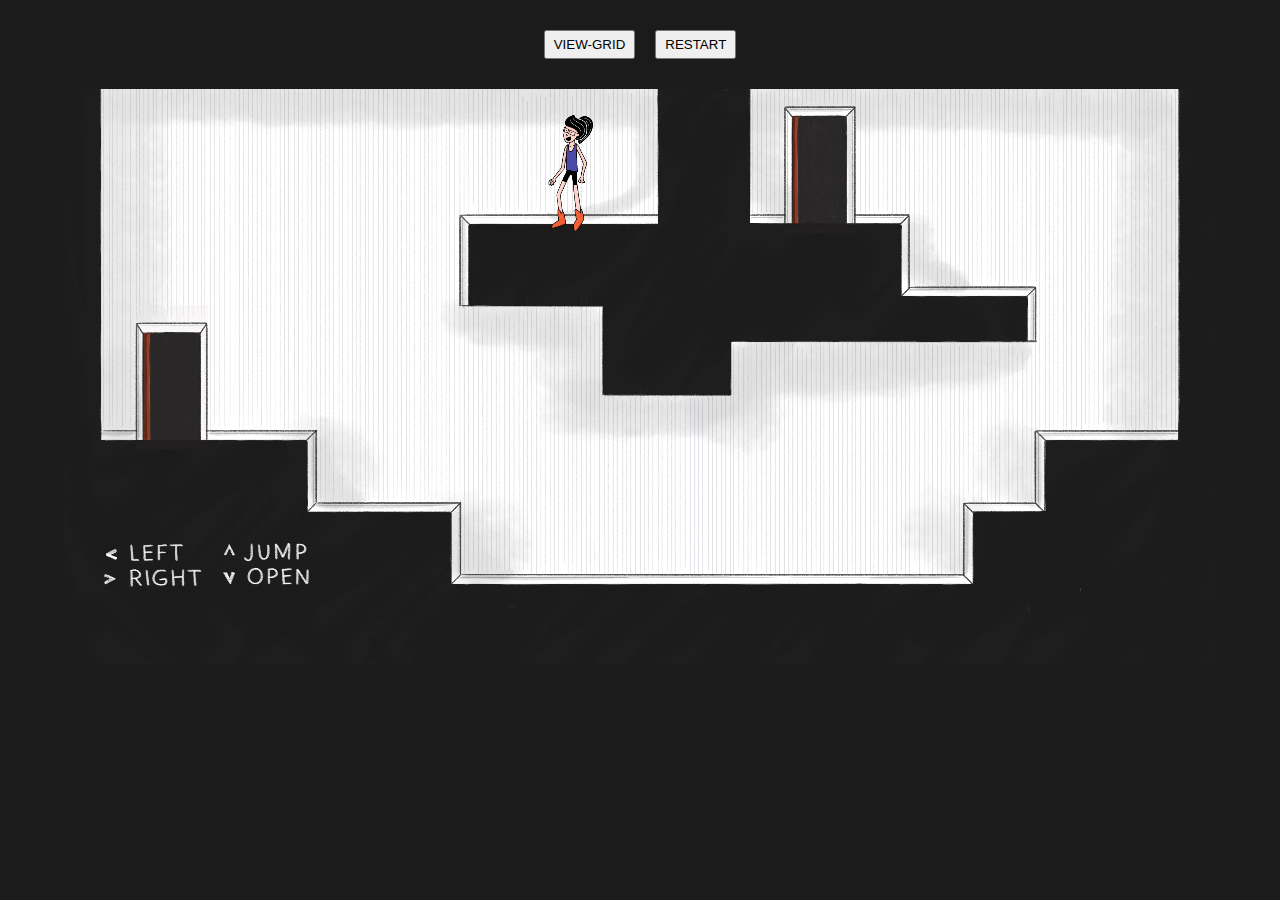
<file: index.html>
<!DOCTYPE html>
<html lang="en">
<head>
  <meta charset="UTF-8">
  <meta name="viewport" content="width=device-width, initial-scale=1.0">
  <title>Choose A Door</title>
  <link rel="stylesheet" href="styles/styles.css">
</head>

<body>

    <div id="controls">
        <button id="debugButton">VIEW-GRID</button>
        <button id="restartButton">RESTART</button>
    </div>
        
    <img id="playerSprite" src="media/character-movement/PlayerSprite.png" style="display: none;" />    
     
    <canvas id="canvas1"></canvas>
    
    <img src="media/background/dungeon4.jpg" id="tilemap">

    <script  src="script/script.js"></script>

</body>
    
</html>
</file>
<file: styles/styles.css>
/* Universal */

*{
margin: 0;
padding: 0;
box-sizing: border-box;}

/* Containers */

body {
margin: 0;
overflow: hidden;
background-color: #1B1B1B;
/* display: flex;
justify-content: center;
align-items: center;
height: 100vh  */
    
canvas {
background: #1B1B1B; 
position: relative;
left: 50%;
translate: -50% 0;
height: auto;
width: 90vw;}
    
/* Targeted */

#controls {
display: flex;
justify-content: center;
padding: 20px 10px;}
    
    #controls > button {
        padding: 5px 8px;
        margin: 10px;}    
    
#tilemap {
display: none;}
</file>
